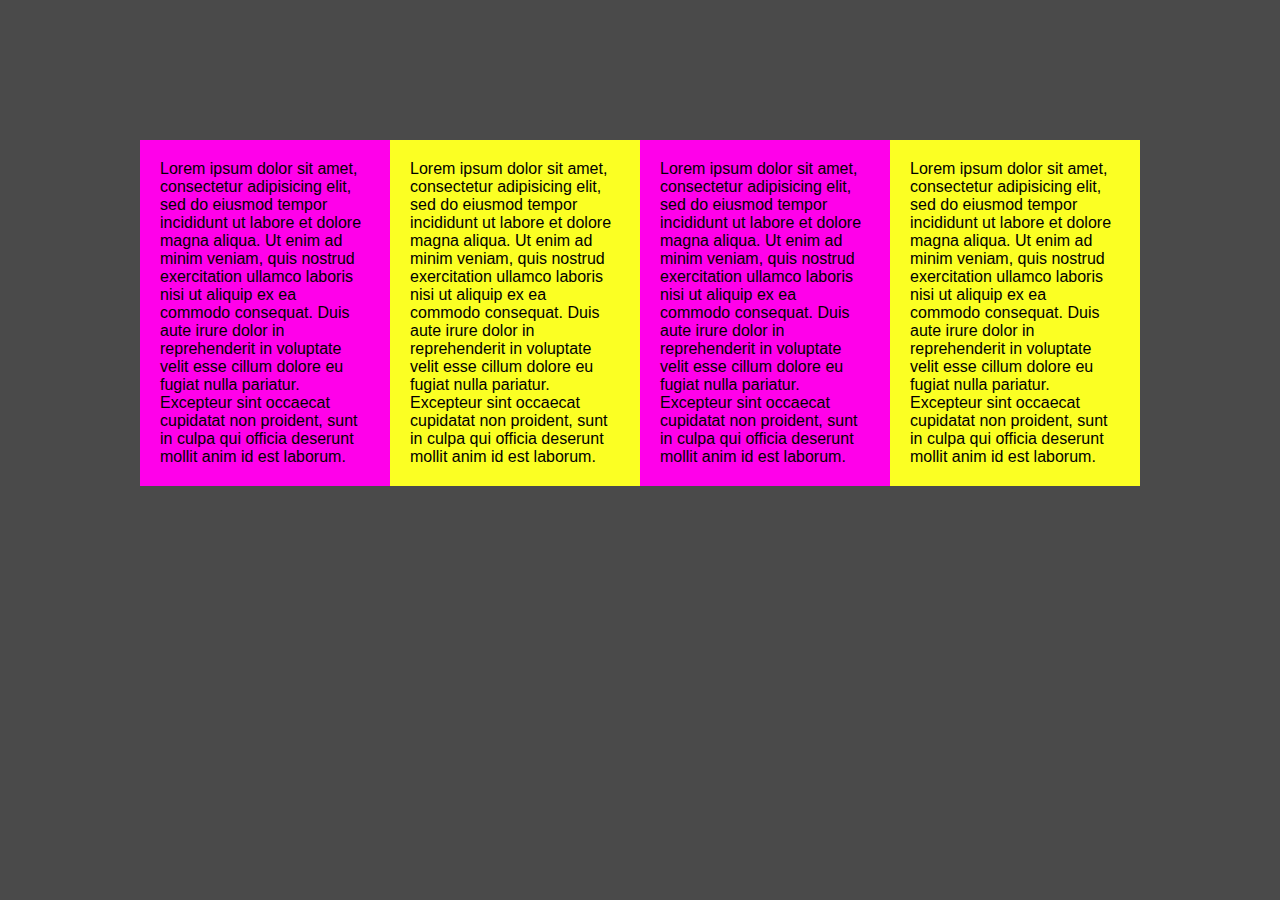
<file: one/equielSizecolumn.html>
<!DOCTYPE html>
<html>
	<head>
		<title>Equal size column responsive</title>
		<link rel="stylesheet" href="equielSizecolumn.css">
	</head>
	<body>
		<div class="container">
			<div class="box">
				<div class="box-row">
					<div class="box-cell box1">
						Lorem ipsum dolor sit amet, consectetur adipisicing elit, sed do eiusmod
						tempor incididunt ut labore et dolore magna aliqua. Ut enim ad minim veniam,
						quis nostrud exercitation ullamco laboris nisi ut aliquip ex ea commodo
						consequat. Duis aute irure dolor in reprehenderit in voluptate velit esse
						cillum dolore eu fugiat nulla pariatur. Excepteur sint occaecat cupidatat non
						proident, sunt in culpa qui officia deserunt mollit anim id est laborum.
					</div>
					<div class="box-cell box2">
						Lorem ipsum dolor sit amet, consectetur adipisicing elit, sed do eiusmod
						tempor incididunt ut labore et dolore magna aliqua. Ut enim ad minim veniam,
						quis nostrud exercitation ullamco laboris nisi ut aliquip ex ea commodo
						consequat. Duis aute irure dolor in reprehenderit in voluptate velit esse
						cillum dolore eu fugiat nulla pariatur. Excepteur sint occaecat cupidatat non
						proident, sunt in culpa qui officia deserunt mollit anim id est laborum.
					</div>
					
					<div class="box-cell box1">
						Lorem ipsum dolor sit amet, consectetur adipisicing elit, sed do eiusmod
						tempor incididunt ut labore et dolore magna aliqua. Ut enim ad minim veniam,
						quis nostrud exercitation ullamco laboris nisi ut aliquip ex ea commodo
						consequat. Duis aute irure dolor in reprehenderit in voluptate velit esse
						cillum dolore eu fugiat nulla pariatur. Excepteur sint occaecat cupidatat non
						proident, sunt in culpa qui officia deserunt mollit anim id est laborum.
					</div>
					<div class="box-cell box2">
						Lorem ipsum dolor sit amet, consectetur adipisicing elit, sed do eiusmod
						tempor incididunt ut labore et dolore magna aliqua. Ut enim ad minim veniam,
						quis nostrud exercitation ullamco laboris nisi ut aliquip ex ea commodo
						consequat. Duis aute irure dolor in reprehenderit in voluptate velit esse
						cillum dolore eu fugiat nulla pariatur. Excepteur sint occaecat cupidatat non
						proident, sunt in culpa qui officia deserunt mollit anim id est laborum.
					</div>
				</div>
			</div>
		</div>
	</body>
</html>
</file>
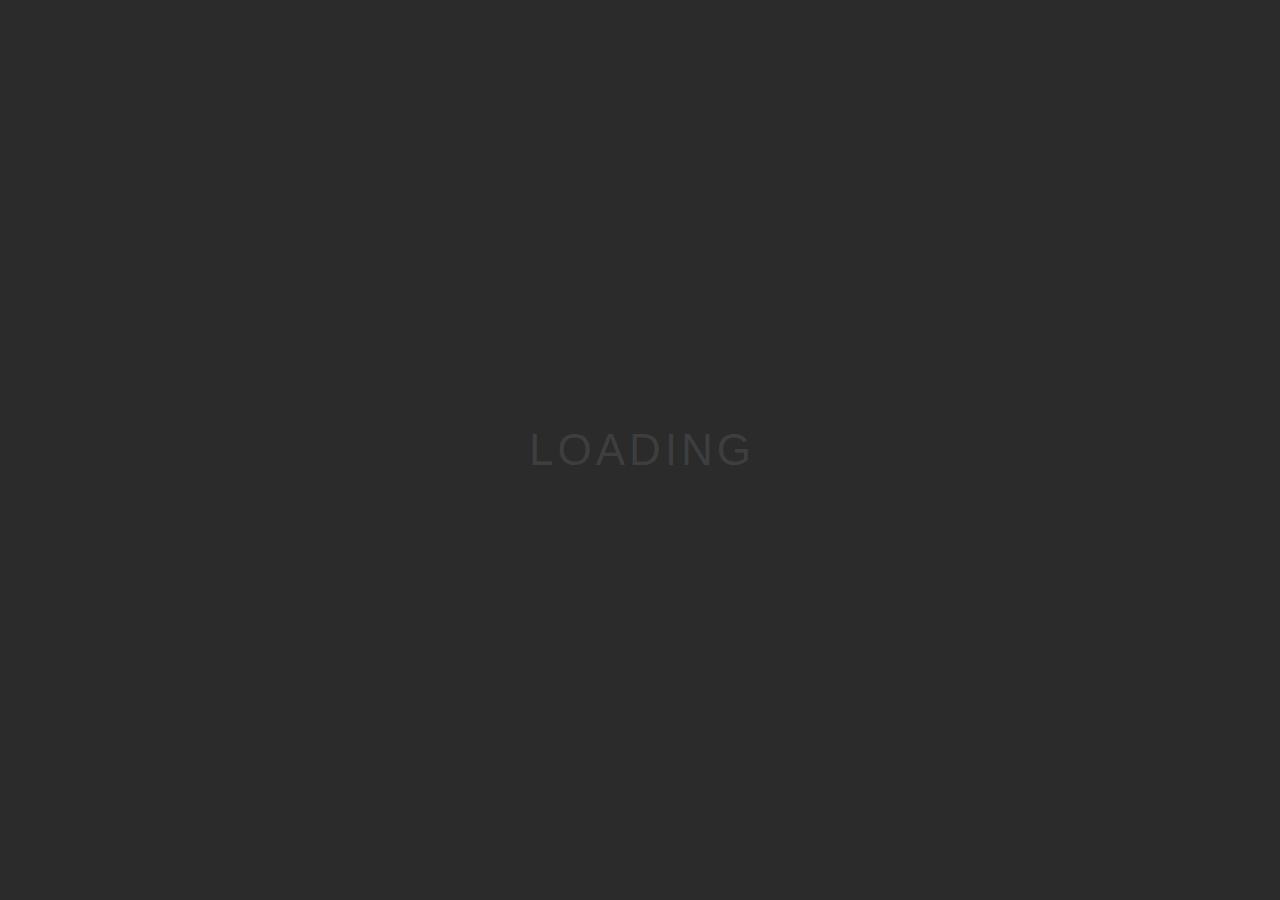
<file: one/loading_text.html>
<!DOCTYPE html>
<html>
	<head>
		<meta charset="utf-8">
		<title>Loading page</title>
		<link rel="stylesheet" type="text/css" href="loading_text.css">
	</head>
	<body>
		<div class="container loader">
			<span>L</span>
			<span>O</span>
			<span>A</span>
			<span>D</span>
			<span>I</span>
			<span>N</span>
			<span>G</span>
		</div>
	</body>
</html>
</file>
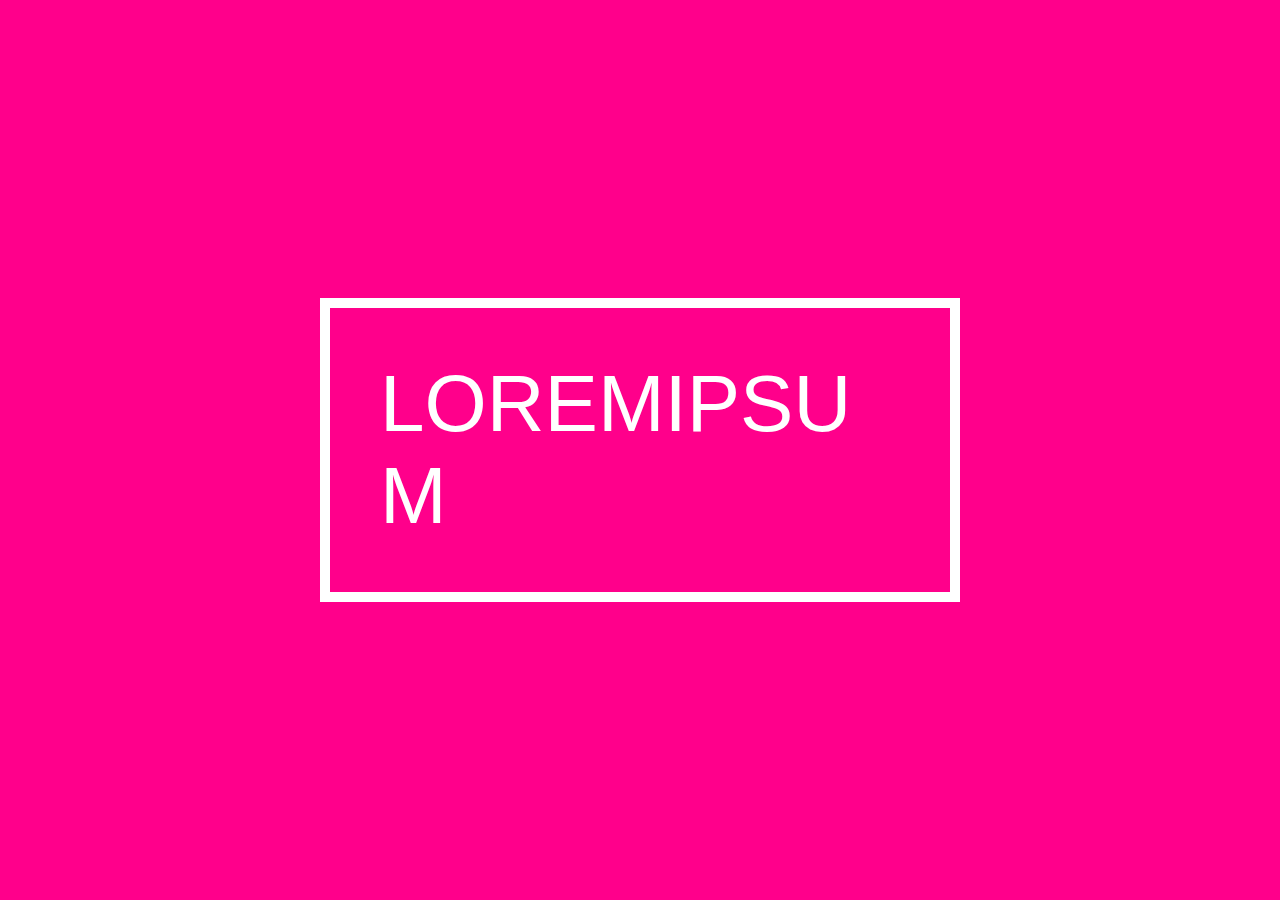
<file: one/spin.html>
<!DOCTYPE html>
<html>
<head>
	<title>Spin effect</title>
	<style>
		body{
			background-color: #ff008b;
			padding: 0;
			margin: 0;
		}
		ul{
			margin: 0;
			padding: 50px;
			border: 10px solid #fff;
			display: inline-block;
			position: absolute;
			top: 50%;
			left: 50%;
			transform: translateY(-50%) translateX(-50%);
		}
		ul li{
			color: #fff;
			float: left;
			list-style: none;
			font-size: 5em;
			font-family: arial;
			transition: all 0.9s;
		}
		ul:hover li{
			transform: rotateY(360deg);
		}
		ul:hover li:nth-child(1){
			transition-delay: .9s;
		}
		ul:hover li:nth-child(2){
			transition-delay: .6s;
		}
		ul:hover li:nth-child(3){
			transition-delay: .3s;
		}
		ul:hover li:nth-child(3){
			transition-delay: .1s;
		}
	</style>
</head>
<body>
	<ul>
		<li>L</li>
		<li>O</li>
		<li>R</li>
		<li>E</li>
		<li>M</li>
		<li>I</li>
		<li>P</li>
		<li>S</li>
		<li>U</li>
		<li>M</li>
	</ul>
</body>
</html>
</file>
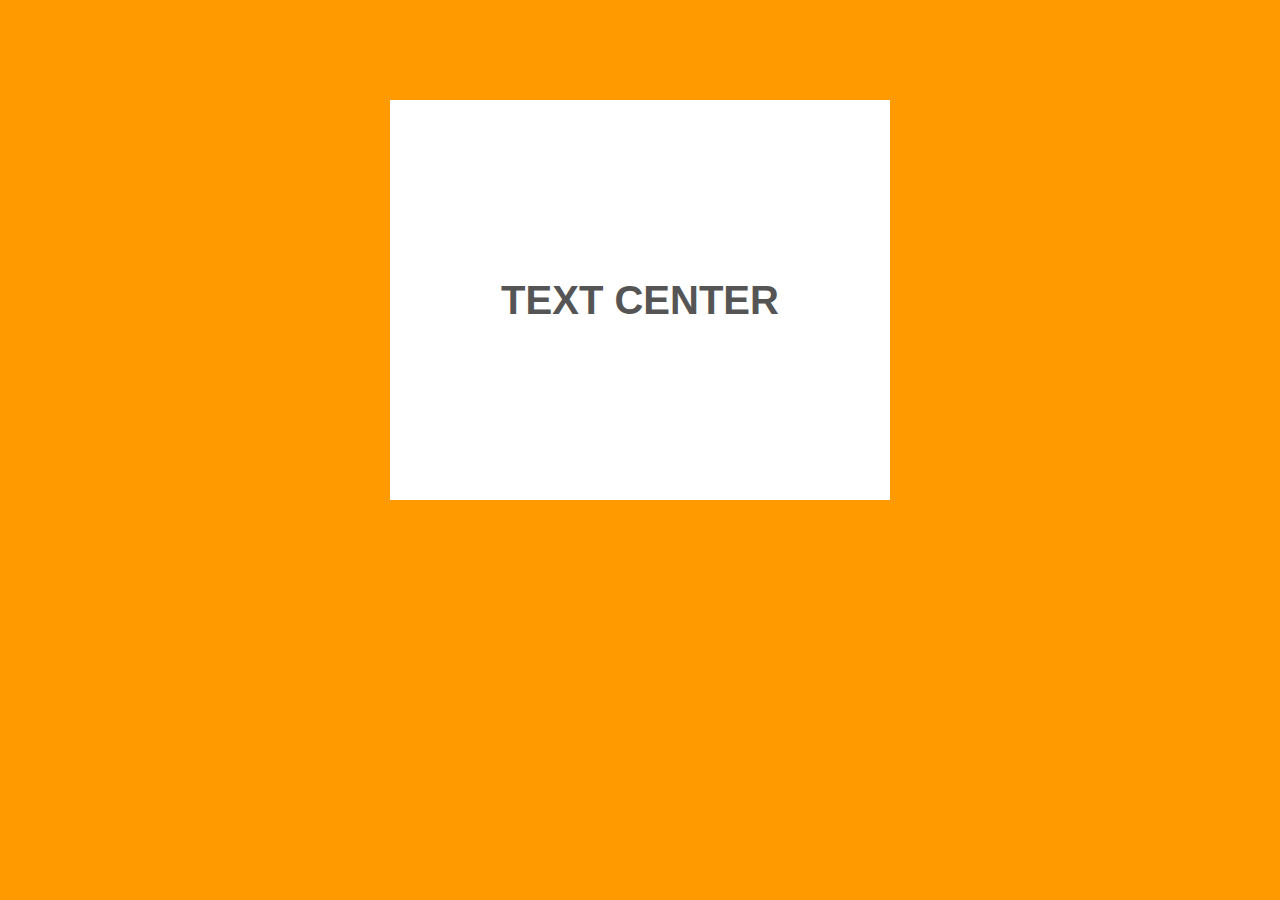
<file: one/text_center.html>
<!DOCTYPE html>
 <html>
 <head>
 	<title>text-center-inside a div</title>
 	<style>
 		body{
 			margin: 0;
 			padding: 0;
 			background: #ff9b00;
 		}
 		.container{
 			width: 500px;
 			height: 400px;
 			margin: 100px auto;
 			background: #fff;
 			position: relative;
 		}
 		.container h1{
 			color: #555;
 			margin: 0;
 			padding: 0;
 			font-size: 2.5em;
 			font-family: arial;
 			text-transform: uppercase;
 			text-align: center;
 			position: relative;
 			top: 50%;
 			transform: translateY(-50%);
 		}
 	</style>
 </head>
 <body>
 	<div class="container">
 		<h1>Text center</h1>
 	</div>
 </body>
 </html>
</file>
<file: one/equielSizecolumn.css>
body
{
	background: #4a4a4a;
	margin: 0;
	padding: 0;
}
.container .box
{
	width: 1000px;
	margin: 140px auto;
	background: #fff;
	display: table;
}
.container .box .box-row
{
	display: table-row;
}
.container .box .box-row .box-cell
{
	display: table-cell;
	width: 25%;
	font-family: arial;
	padding: 20px;
}
.container .box .box-row .box-cell.box1
{
	background: #ff00ea;
}
.container .box .box-row .box-cell.box2
{
	background: #fbff23;
}
</file>
<file: one/loading_text.css>
body{
	background: #2b2b2b;
	margin: 0;
	padding: 0;
}
.loader{
	position: absolute;
	top: 50%;
	left: 50%;
	transform: translateX(-50%) translateY(-50%);
}
.loader span{
	font-family: arial;
	font-size: 44px;
	color: rgba(255,255,255,.1);
	display: inline-block;
	transition: all .5s;
	animation: animate 2s infinite;
}
.loader span:nth-child(1){
	animation-delay: .1s;
}
.loader span:nth-child(2){
	animation-delay: .2s;
}
.loader span:nth-child(3){
	animation-delay: .3s;
}
.loader span:nth-child(4){
	animation-delay: .4s;
}
.loader span:nth-child(5){
	animation-delay: .5s;
}
.loader span:nth-child(6){
	animation-delay: .6s;
}
.loader span:nth-child(7){
	animation-delay: .7s;
}
@keyframes animate {
	0%{
		color: rgba(255, 255, 255, .1);
		transform: translateY(0);
		margin-left: 0;
	}
	25%{
		color: yellow;
		transform: translateY(-15px);
		margin-left: 10px;
		text-shadow: 0 15px 5px rgba(0, 0, 0, 1);
	}
	100%{
		color: rgba(255, 255, 255, .1);
		transform: translateY(0);
	}
}
</file>
